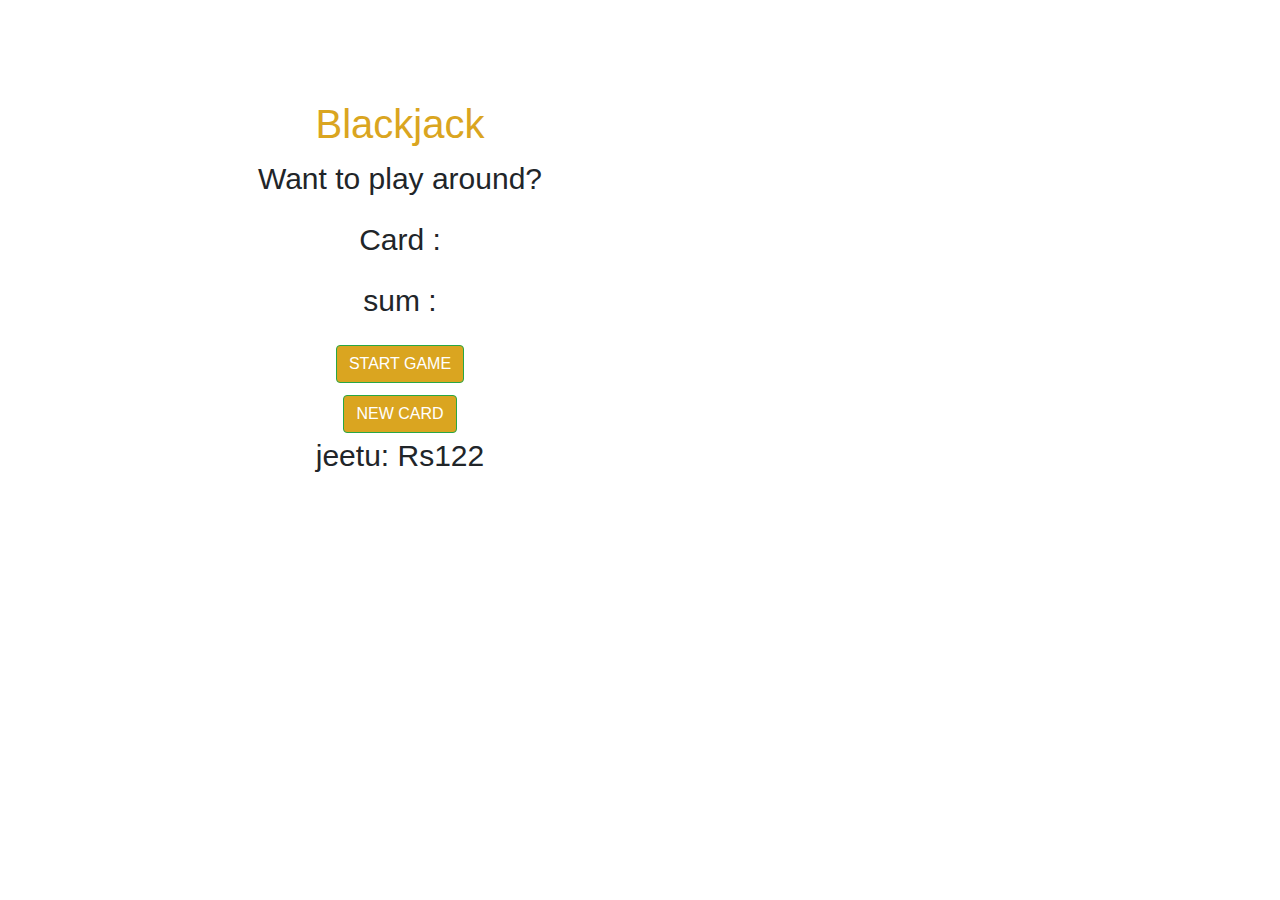
<file: blackJack.html>
<!DOCTYPE html>
<html lang="en">
<head>
    <meta charset="UTF-8">
    <meta http-equiv="X-UA-Compatible" content="IE=edge">
    <meta name="viewport" content="width=device-width, initial-scale=1.0">
    <link rel="stylesheet" href="https://maxcdn.bootstrapcdn.com/bootstrap/4.0.0/css/bootstrap.min.css" integrity="sha384-Gn5384xqQ1aoWXA+058RXPxPg6fy4IWvTNh0E263XmFcJlSAwiGgFAW/dAiS6JXm" crossorigin="anonymous">
    <title>Document</title>
</head>
<body>
    <center style="height: 200px;width: 600px;margin: 100px 100px ;font-size: 30px;">
        <h1 style="color: goldenrod;">Blackjack</h1>
        <!-- <img src="shoes.jpg" style=""> -->
        <p id="message-el">Want to play around? </p>
        <p id="Card-el" >Card : </p>
        <p id="sum-el" >sum : </p>
        <button class="btn btn-success"  onclick="startGame()" style="background-color: goldenrod; text-align: center;color: white;">START GAME</button><br>
        <button class="btn btn-success"  onclick="newCard()" style="background-color: goldenrod; text-align: center;color: white;margin-top: 10px;">NEW CARD</button><br>
        <p id="player-el"></p>
    </center>
    <script src="blackJack.js"></script>
</body>
</html>
</file>
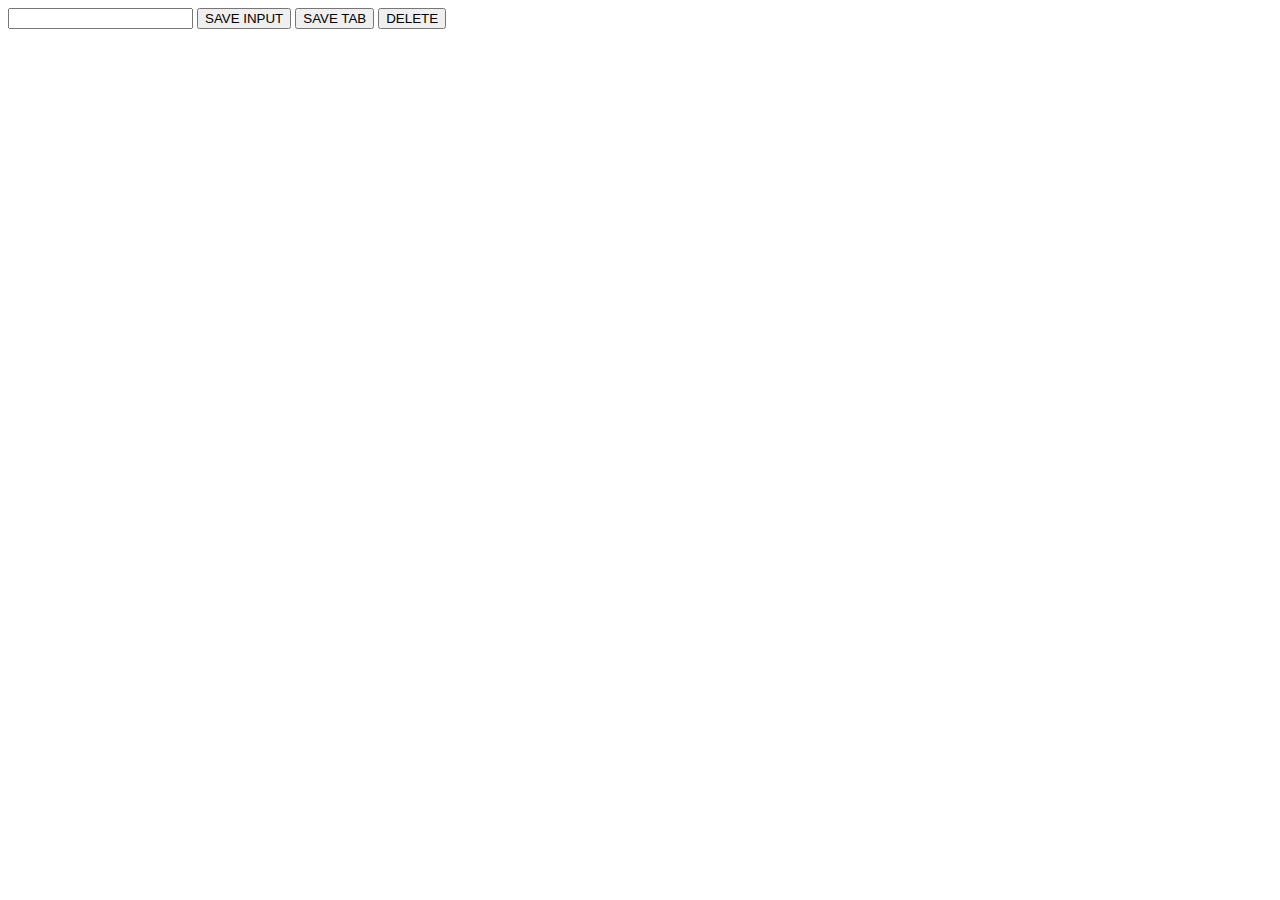
<file: ChromeExtension.html>
<!DOCTYPE html>
<html lang="en">
<head>
    <meta charset="UTF-8">
    <meta http-equiv="X-UA-Compatible" content="IE=edge">
    <meta name="viewport" content="width=device-width, initial-scale=1.0">
    <link rel="stylesheet" href="ChromeExtension.css">
    <title>Build Chrome Extension</title>
</head>
<body>
    <input type="=text" id="input-el">
    <button id="input-btn">SAVE INPUT</button>
    <button id="tab-btn">SAVE TAB</button>
    <button id="delete-btn">DELETE</button>
    <ul id="ul-el"></ul>
    <div id="container"></div>
    <script src="ChromeExtension.js">

    </script>
</body>
</html>
</file>
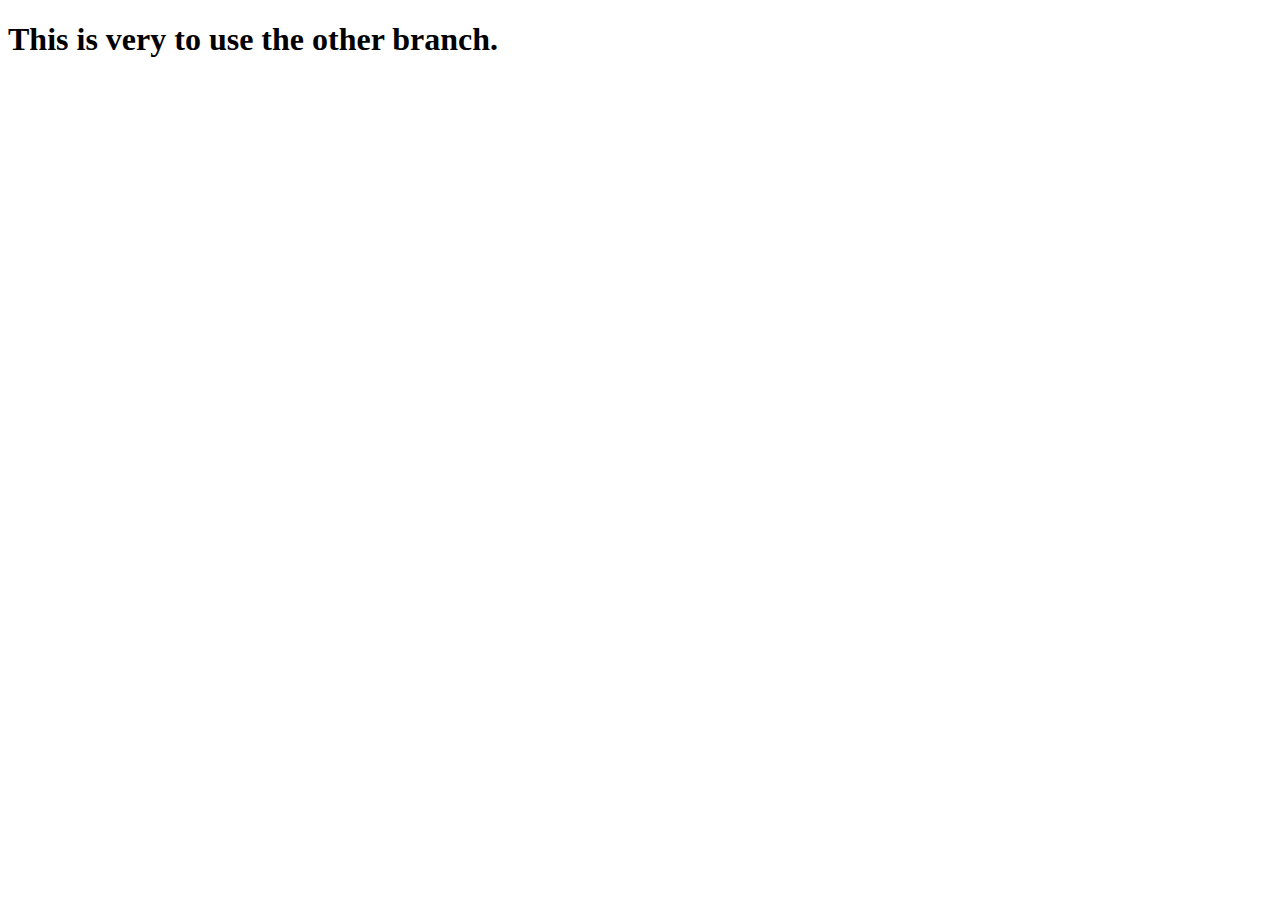
<file: demoBranch.html>
<!DOCTYPE html>
<html lang="en">
<head>
    <meta charset="UTF-8">
    <meta http-equiv="X-UA-Compatible" content="IE=edge">
    <meta name="viewport" content="width=device-width, initial-scale=1.0">
    <title>jituBranch</title>
</head>
<body>
    <h1>
        This is very to use the other branch.
    </h1>
</body>
</html>
</file>
<file: ChromeExtension.css>
body{
    min-width: 400px;
}
ul{
    list-style: none;
    padding-left: 0px;
    margin-top: 20px;
}
li{
     margin-top: 5px;
}
a{
    color: #5f9341;
}
</file>
